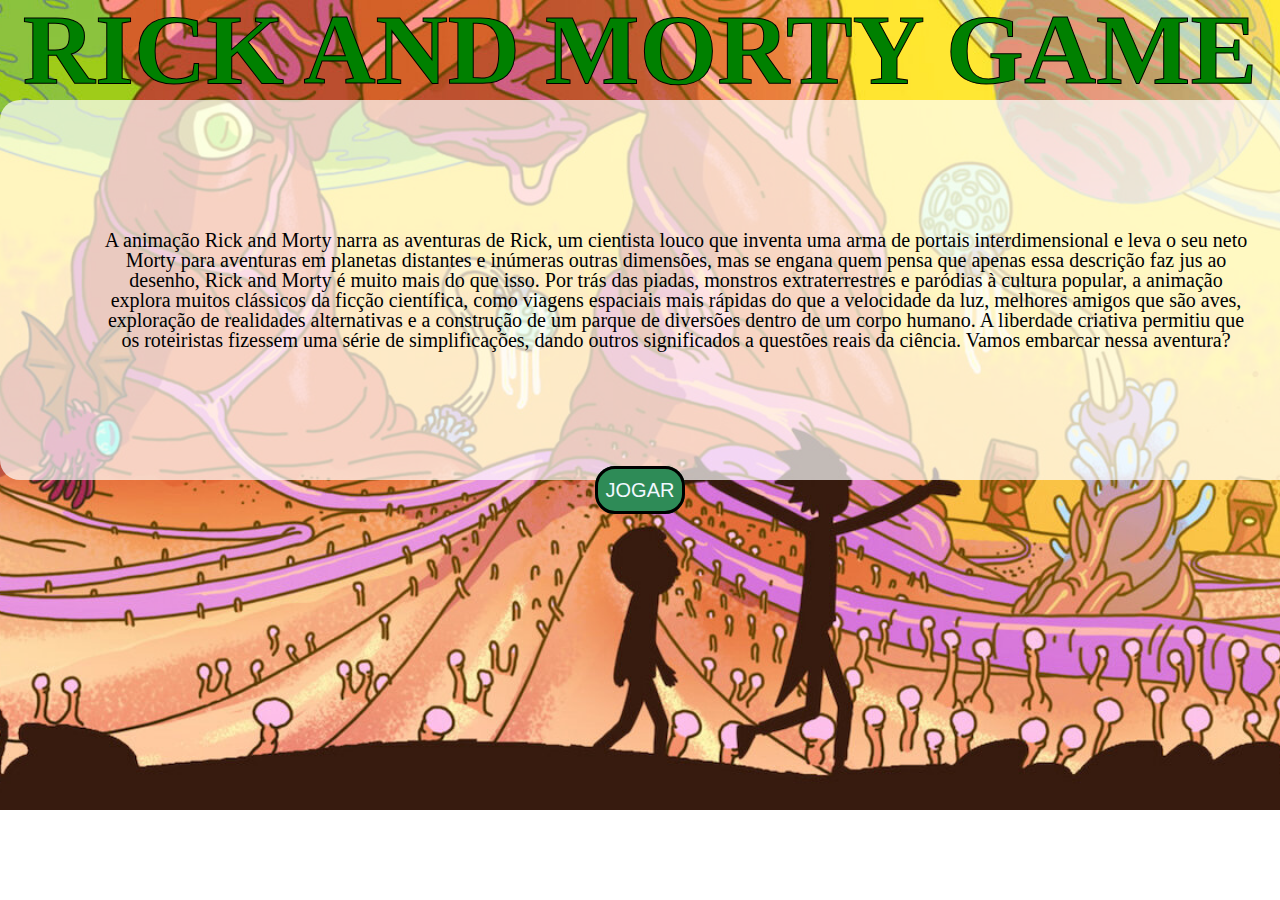
<file: index.html>
<!DOCTYPE html>
<html lang="pt-BR">

<head>
    <meta charset="UTF-8">
    <meta http-equiv="X-UA-Compatible" content="IE=edge">
    <meta name="viewport" content="width=device-width, initial-scale=1.0">
    <title>Rick And Morty Game</title>
    <link rel="stylesheet" href="./reset.css">
    <link rel="stylesheet" href="index.css">

</head>

<body>


    <main class="container">
        <!--container-->
        <h1> RICK AND MORTY GAME</h1>
        <div class="introducao">
            <h2>A animação Rick and Morty narra as aventuras de Rick, um cientista louco que inventa uma arma de portais
                interdimensional e leva o seu neto Morty para aventuras em planetas distantes e inúmeras outras
                dimensões, mas se engana
                quem pensa que apenas essa descrição faz jus ao desenho, Rick and Morty é muito mais do que isso.
                Por trás das piadas, monstros extraterrestres e paródias à cultura popular, a animação explora muitos
                clássicos da ficção científica, como viagens espaciais mais rápidas do que a velocidade da luz, melhores
                amigos que são aves, exploração de realidades
                alternativas e a construção de um parque de diversões dentro de um corpo humano. A liberdade criativa
                permitiu que os roteiristas fizessem uma série de simplificações, dando outros significados a questões
                reais da
                ciência. Vamos embarcar nessa aventura? </h2>
        </div>
        <div class="botao"><a class="botaolink" href= "./Personagens/personagens.html" >JOGAR</a></div>
    </main>
</body>

</html>
</file>
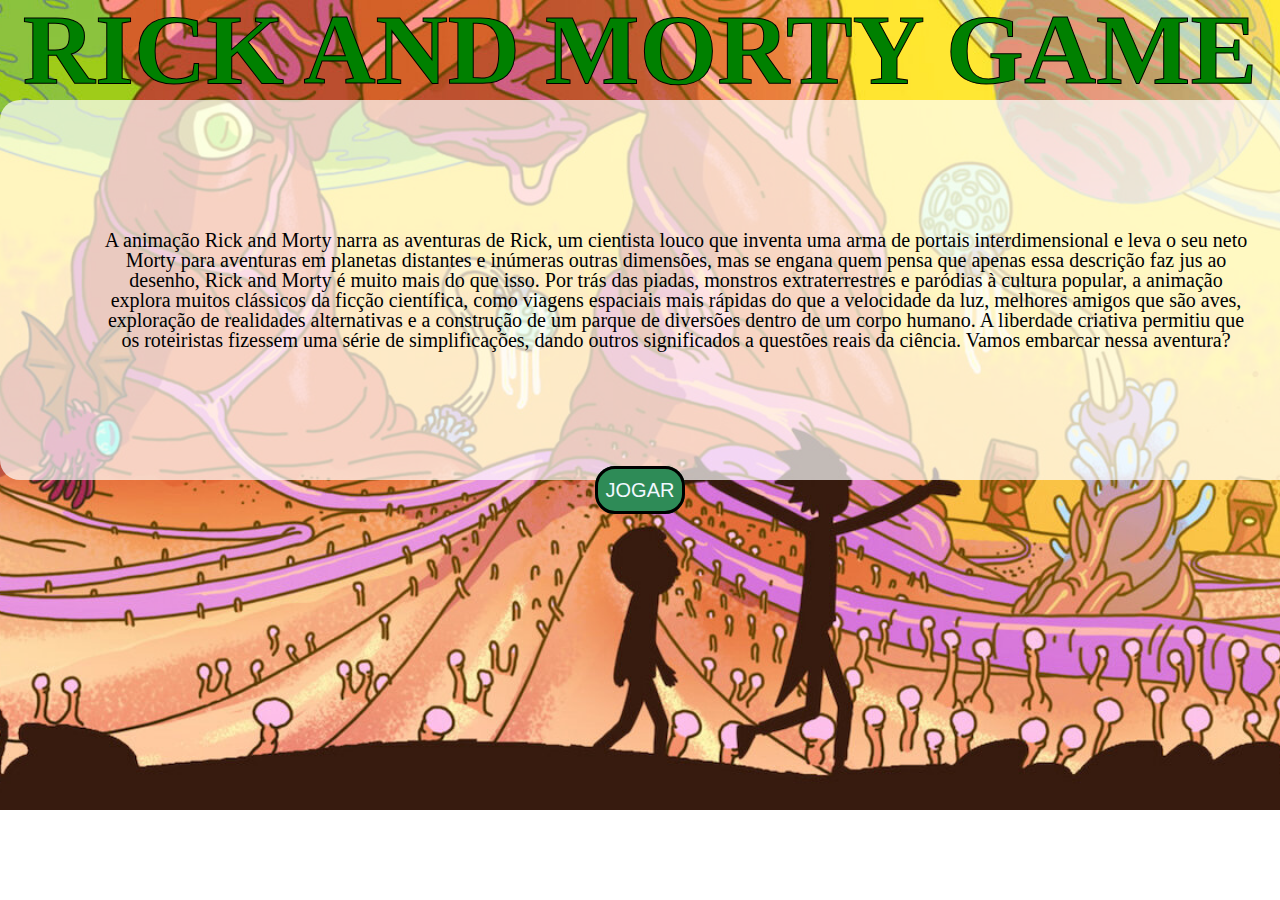
<file: Página Inicial/index.html>
<!DOCTYPE html>
<html lang="pt-BR">

<head>
    <meta charset="UTF-8">
    <meta http-equiv="X-UA-Compatible" content="IE=edge">
    <meta name="viewport" content="width=device-width, initial-scale=1.0">
    <title>Rick And Morty Game</title>
    <link rel="stylesheet" href="../reset.css">
    <link rel="stylesheet" href="index.css">

</head>

<body>


    <main class="container">
        <!--container-->
        <h1> RICK AND MORTY GAME</h1>
        <div class="introducao">
            <h2>A animação Rick and Morty narra as aventuras de Rick, um cientista louco que inventa uma arma de portais
                interdimensional e leva o seu neto Morty para aventuras em planetas distantes e inúmeras outras
                dimensões, mas se engana
                quem pensa que apenas essa descrição faz jus ao desenho, Rick and Morty é muito mais do que isso.
                Por trás das piadas, monstros extraterrestres e paródias à cultura popular, a animação explora muitos
                clássicos da ficção científica, como viagens espaciais mais rápidas do que a velocidade da luz, melhores
                amigos que são aves, exploração de realidades
                alternativas e a construção de um parque de diversões dentro de um corpo humano. A liberdade criativa
                permitiu que os roteiristas fizessem uma série de simplificações, dando outros significados a questões
                reais da
                ciência. Vamos embarcar nessa aventura? </h2>
        </div>
        <div class="botao"><a class="botaolink" href="../Personagens/personagens.html">JOGAR</a></div>
    </main>
</body>

</html>
</file>
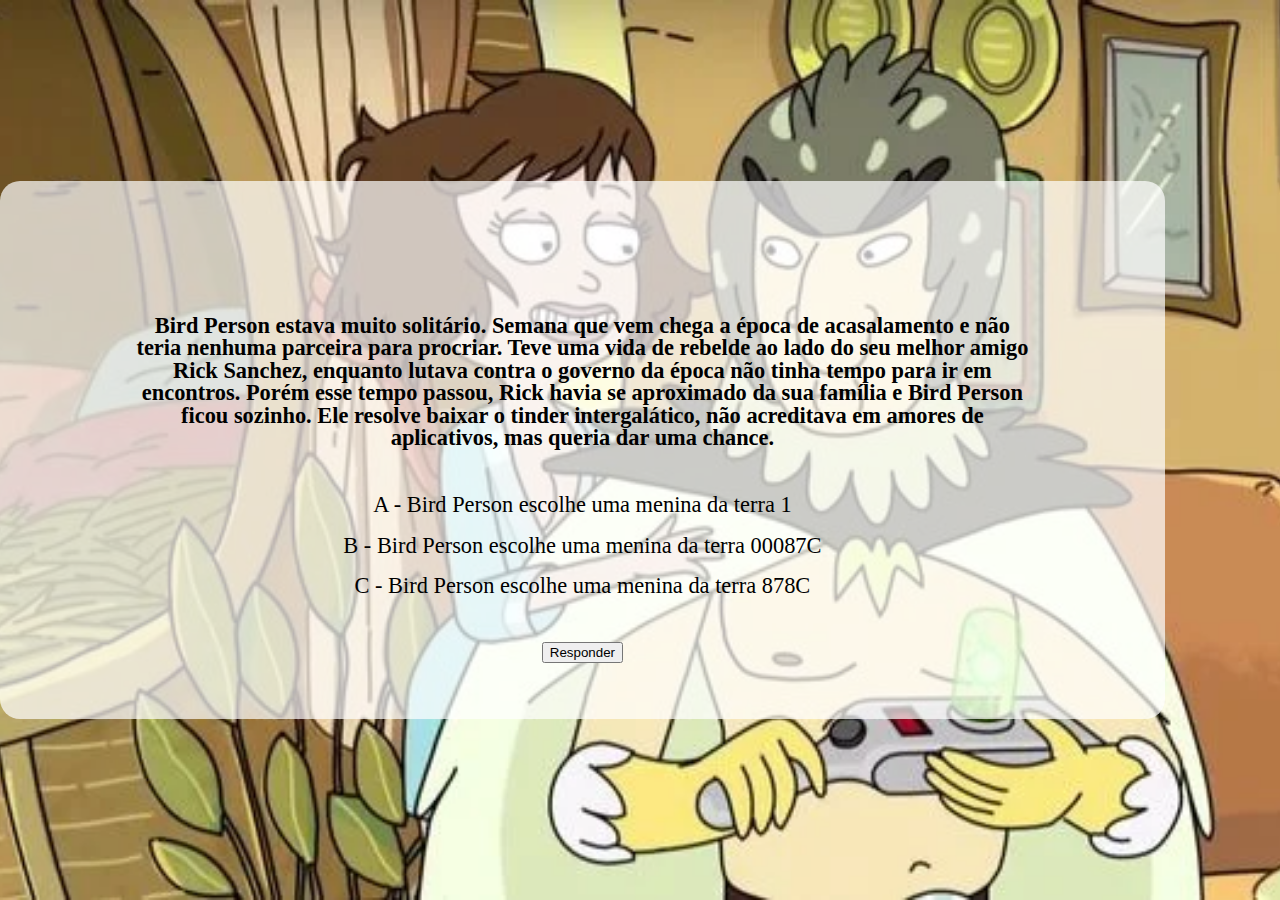
<file: BP/fase1.html>
<!DOCTYPE html>
<html lang="Pt-br">

<head>
    <meta charset="UTF-8">
    <meta http-equiv="X-UA-Compatible" content="IE=edge">
    <meta name="viewport" content="width=device-width, initial-scale=1.0">
    <title>Rick And Morty Game</title>
    <link rel="stylesheet" href="../reset.css">
    <link rel="stylesheet" href="./fase1.css">
    <script src="../escolhas.js"></script>
</head>

<body>
    <div class="container">
        <h1 class="introducao">Bird Person estava muito solitário. Semana que vem chega a época de acasalamento e não
            teria nenhuma parceira para procriar. Teve uma vida de rebelde ao lado do seu melhor amigo Rick Sanchez,
            enquanto lutava contra o governo da época não tinha tempo para ir em encontros. Porém esse tempo passou,
            Rick havia se aproximado da sua família e Bird Person ficou sozinho. Ele resolve baixar o tinder
            intergalático, não acreditava em amores de aplicativos, mas queria dar uma chance. </h1>
        <ul class="opcoes">
            <li>A - Bird Person escolhe uma menina da terra 1</li>
            <li>B - Bird Person escolhe uma menina da terra 00087C</li>
            <li>C - Bird Person escolhe uma menina da terra 878C</li>
        </ul>
        <button onclick="escolhaABC5()"> <a>Responder</a> </button>

    </div>

</body>

</html>
</file>
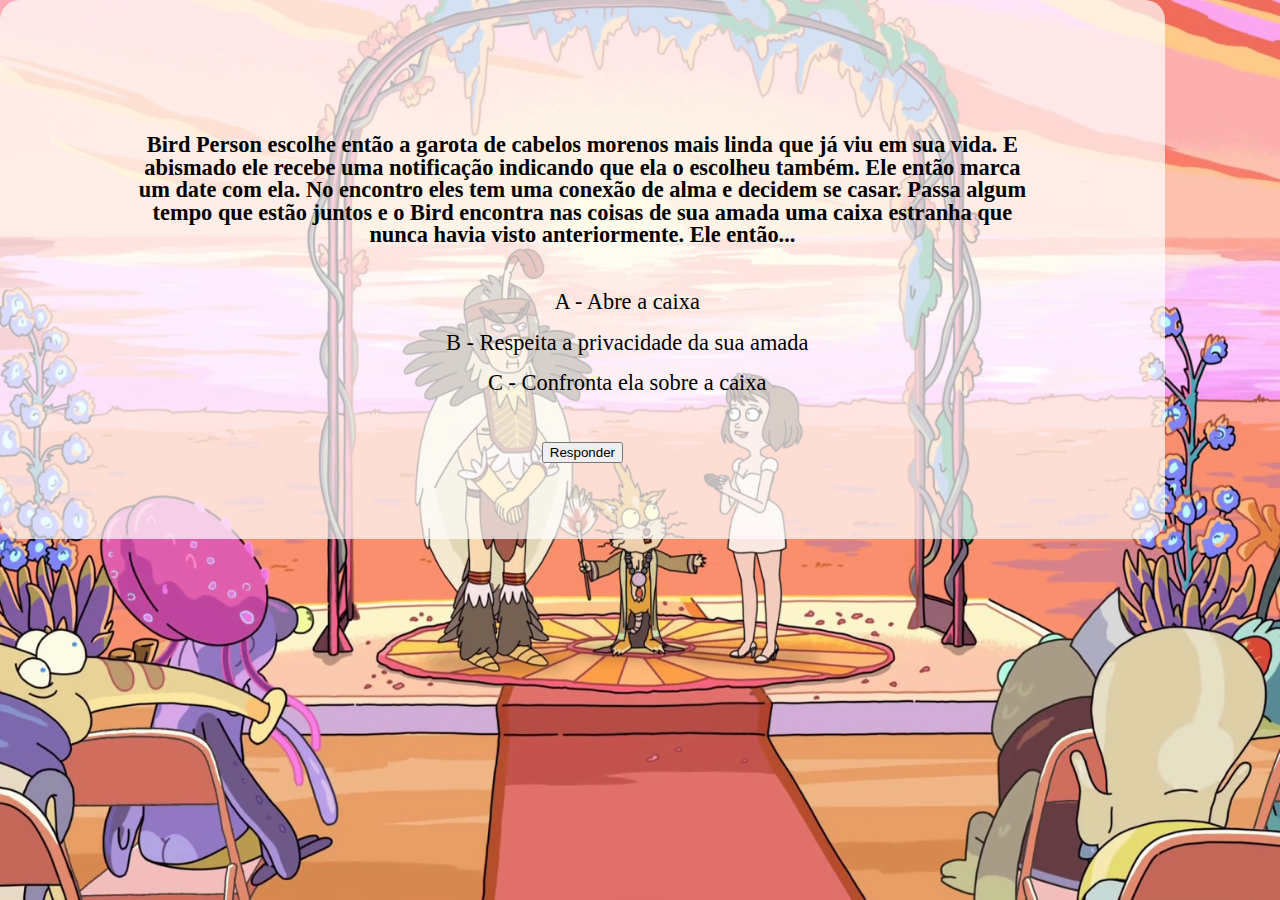
<file: BP/fase2.html>
<!DOCTYPE html>
<html lang="Pt-br">

<head>
    <meta charset="UTF-8">
    <meta http-equiv="X-UA-Compatible" content="IE=edge">
    <meta name="viewport" content="width=device-width, initial-scale=1.0">
    <title>Rick And Morty Game</title>
    <link rel="stylesheet" href="../reset.css">
    <link rel="stylesheet" href="./fase2.css">
    <script src="../escolhas.js"></script>
</head>

<body>
    <div class="container">
        <h1 class="introducao">Bird Person escolhe então a garota de cabelos morenos mais linda que já viu em sua vida.
            E abismado ele recebe uma notificação indicando que ela o escolheu também. Ele então marca um date com ela.
            No encontro eles tem uma conexão de alma e decidem se casar. Passa algum tempo que estão juntos e o Bird
            encontra nas coisas de sua amada uma caixa estranha que nunca havia visto anteriormente. Ele então...
        </h1>
        <ul class="opcoes">
            <li>A - Abre a caixa</li>
            <li>B - Respeita a privacidade da sua amada</li>
            <li>C - Confronta ela sobre a caixa</li>
        </ul>
        <button onclick="escolhaABC6()"> <a>Responder</a> </button>
    </div>

</body>

</html>
</file>
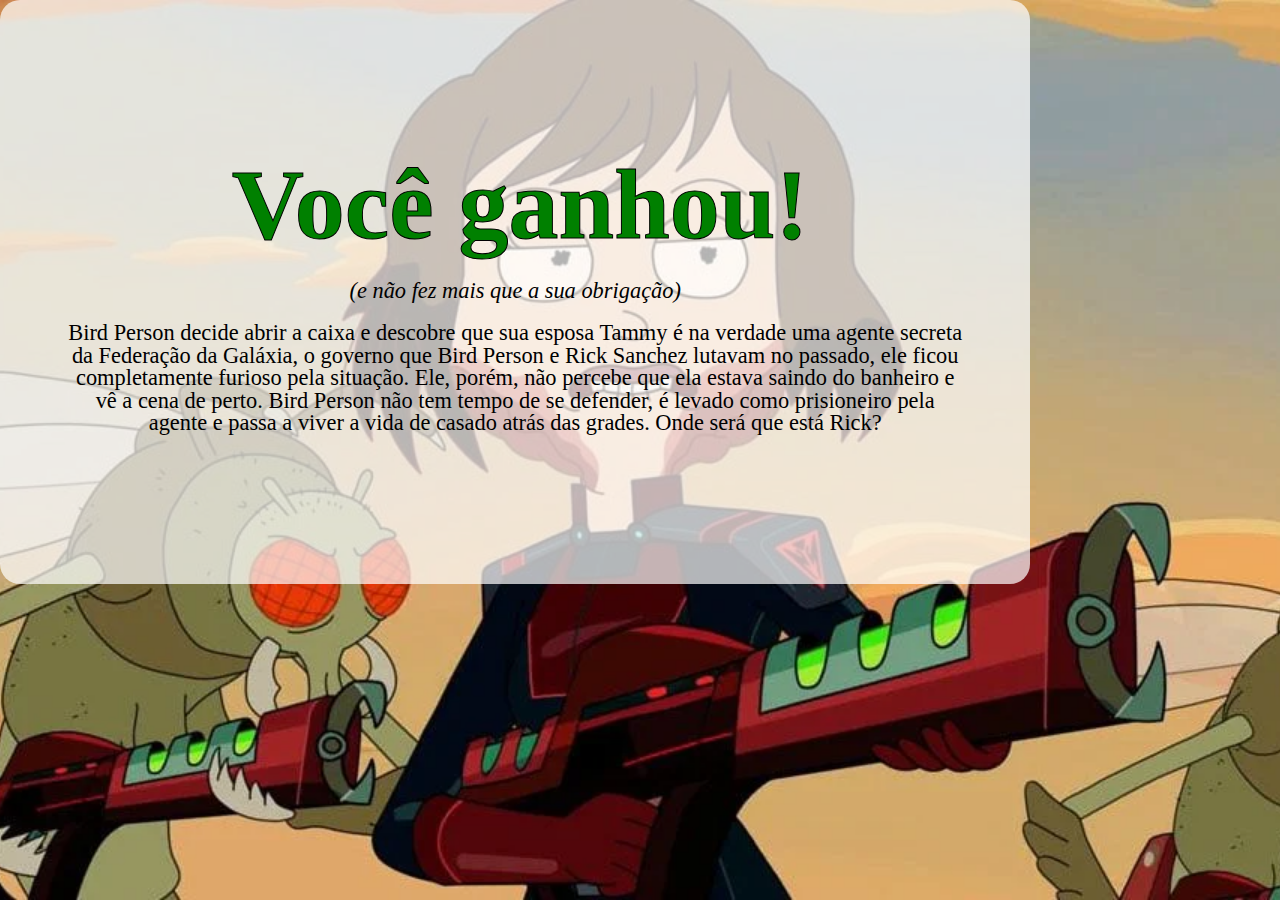
<file: BP/fase3.html>
<!DOCTYPE html>
<html lang="Pt-br">

<head>
    <meta charset="UTF-8">
    <meta http-equiv="X-UA-Compatible" content="IE=edge">
    <meta name="viewport" content="width=device-width, initial-scale=1.0">
    <title>Rick And Morty Game</title>
    <link rel="stylesheet" href="../reset.css">
    <link rel="stylesheet" href="./fase3.css">
    <script src="../escolhas.js"></script>
</head>

<body>
    <main class="container">
        <h1> Você ganhou! </h1>
        <h2> (e não fez mais que a sua obrigação)</h2>
        <p> Bird Person decide abrir a caixa e descobre que sua esposa Tammy é na verdade uma agente secreta da
            Federação da Galáxia, o governo que Bird Person e Rick Sanchez lutavam no passado, ele ficou completamente
            furioso pela situação. Ele, porém, não percebe que ela estava saindo do banheiro e vê a cena de perto. Bird
            Person não tem tempo de se defender, é levado como prisioneiro pela agente e passa a viver a vida de
            casado atrás das grades. Onde será que está Rick?
        </p>
    </main>

</body>

</html>
</file>
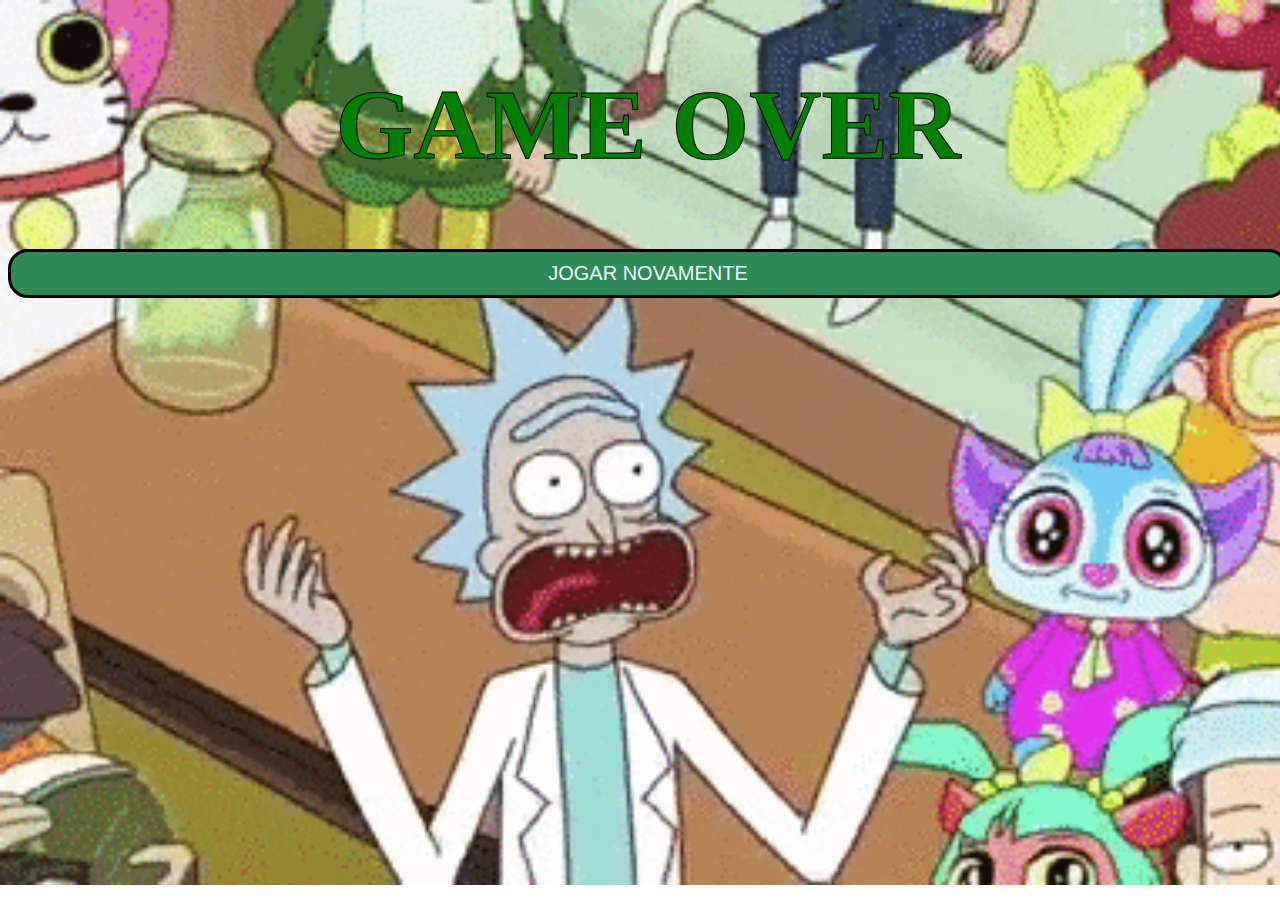
<file: GameOver/gameover.html>
<!DOCTYPE html>
<html lang="en">

<head>
    <meta charset="UTF-8">
    <meta http-equiv="X-UA-Compatible" content="IE=edge">
    <meta name="viewport" content="width=device-width, initial-scale=1.0">
    <title>Rick And Morty Game</title>
    <link rel="stylesheet" href="gameover.css">
</head>

<body>
    <main>
        <h1>GAME OVER</h1>
        <div class="botao"><a class="botaolink" href="../Página Inicial/index.html">JOGAR NOVAMENTE</a></div>
    </main>
</body>

</html>
</file>
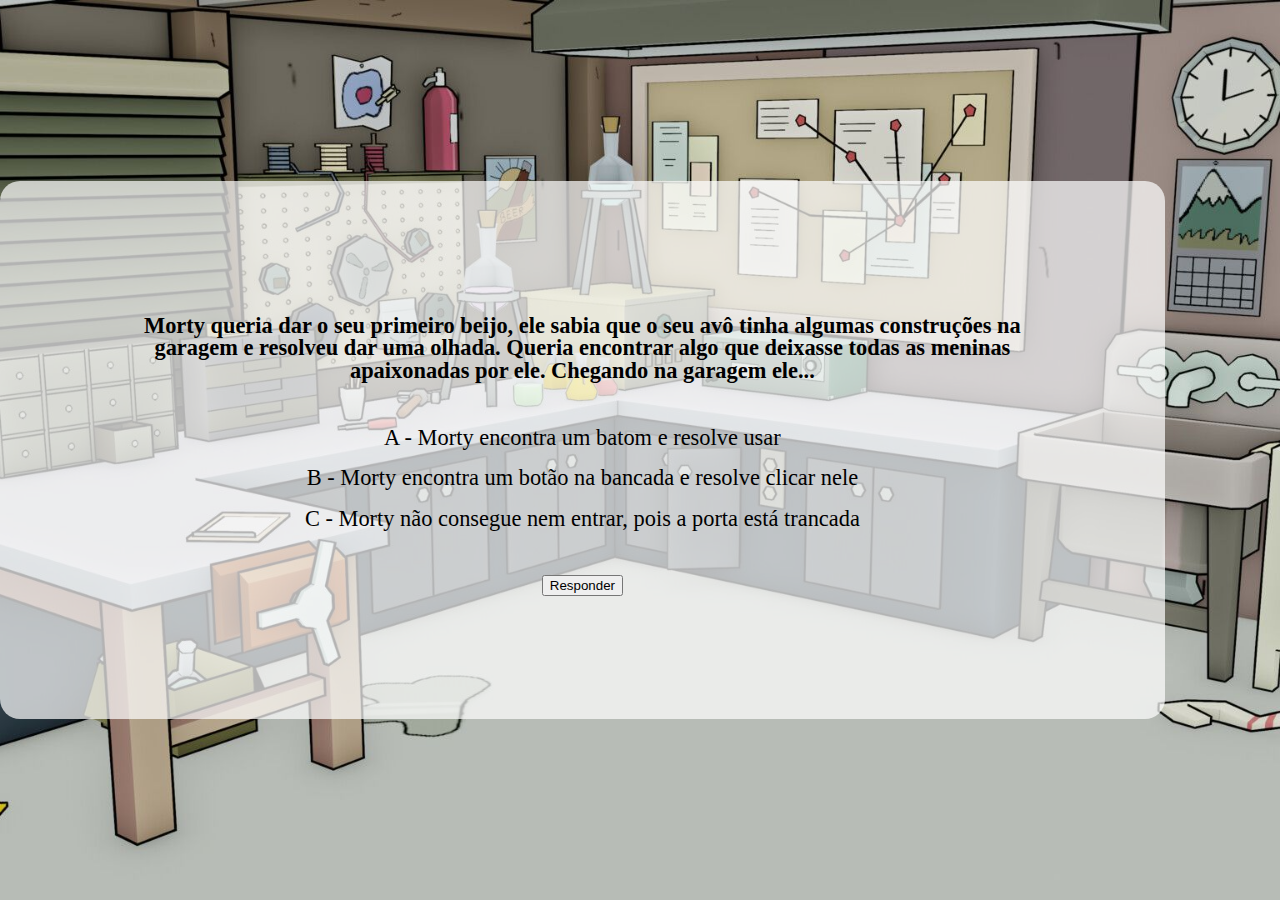
<file: Morty/fase1.html>
<!DOCTYPE html>
<html lang="Pt-br">

<head>
    <meta charset="UTF-8">
    <meta http-equiv="X-UA-Compatible" content="IE=edge">
    <meta name="viewport" content="width=device-width, initial-scale=1.0">
    <title>Rick And Morty Game</title>
    <link rel="stylesheet" href="../reset.css">
    <link rel="stylesheet" href="../Morty/fase1.css">
    <script src="../escolhas.js"></script>
</head>

<body>
    <div class="container">
        <h1 class="introducao">Morty queria dar o seu primeiro beijo, ele sabia que o seu avô tinha algumas construções
            na
            garagem e resolveu dar uma olhada. Queria encontrar algo que deixasse todas as meninas apaixonadas por ele.
            Chegando na garagem ele... </h1>
        <ul class="opcoes">
            <li>A - Morty encontra um batom e resolve usar</li>
            <li>B - Morty encontra um botão na bancada e resolve clicar nele</li>
            <li>C - Morty não consegue nem entrar, pois a porta está trancada</li>
        </ul>
        <button onclick="escolhaABC3()"> <a>Responder</a> </button>

    </div>

</body>

</html>
</file>
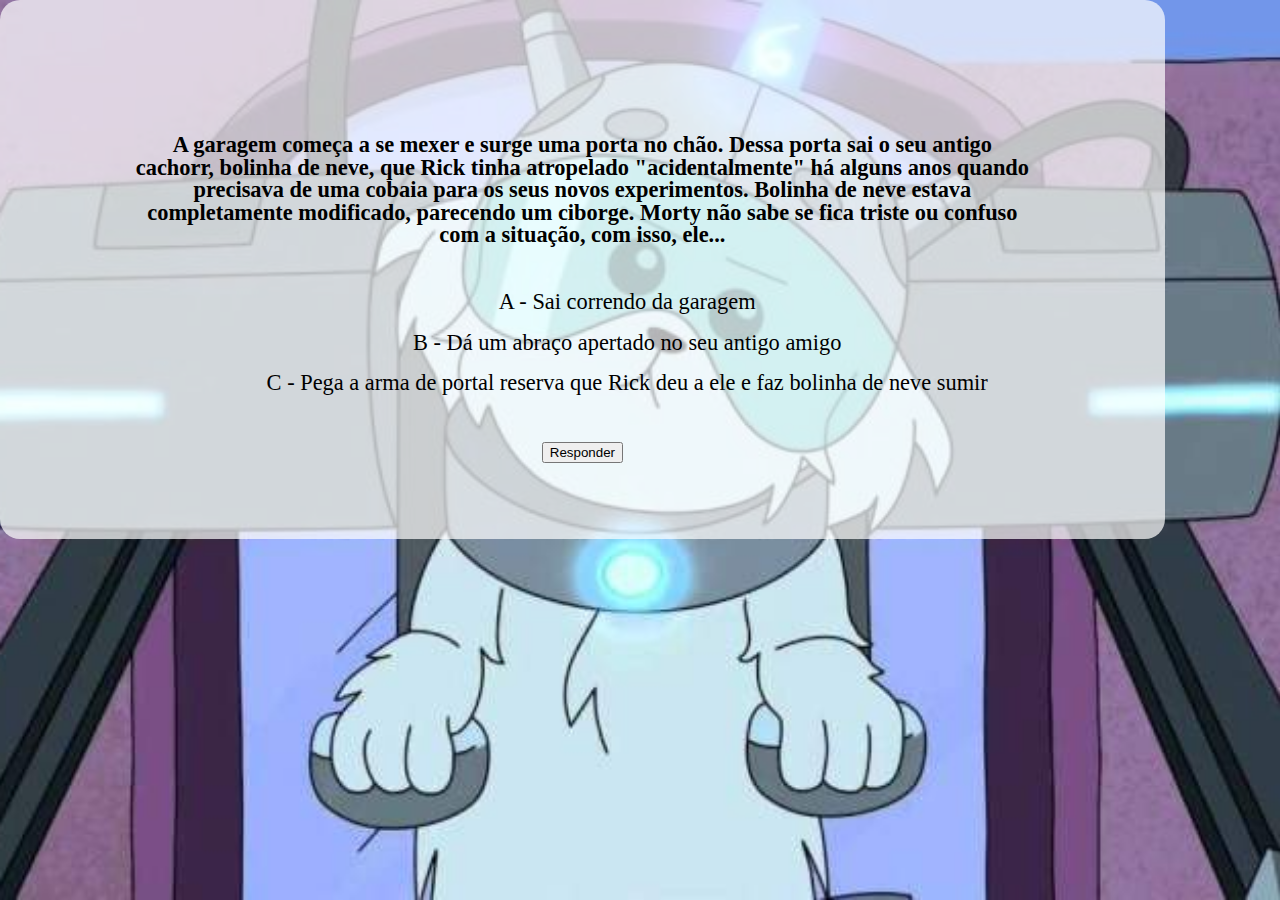
<file: Morty/fase2.html>
<!DOCTYPE html>
<html lang="Pt-br">

<head>
    <meta charset="UTF-8">
    <meta http-equiv="X-UA-Compatible" content="IE=edge">
    <meta name="viewport" content="width=device-width, initial-scale=1.0">
    <title>Rick And Morty Game</title>
    <link rel="stylesheet" href="../reset.css">
    <link rel="stylesheet" href="./fase2.css">
    <script src="../escolhas.js"></script>
</head>

<body>
    <div class="container">
        <h1 class="introducao"> A garagem começa a se mexer e surge uma porta no chão. Dessa porta sai o seu antigo
            cachorr, bolinha de neve, que Rick tinha atropelado "acidentalmente" há alguns anos quando precisava de uma
            cobaia para os seus novos experimentos. Bolinha de neve estava completamente modificado, parecendo um
            ciborge. Morty não sabe se fica triste ou confuso com a situação, com isso,
            ele...
        </h1>
        <ul class="opcoes">
            <li>A - Sai correndo da garagem</li>
            <li>B - Dá um abraço apertado no seu antigo amigo </li>
            <li>C - Pega a arma de portal reserva que Rick deu a ele e faz bolinha de neve sumir</li>
        </ul>
        <button onclick="escolhaABC4()"> <a>Responder</a> </button>
    </div>

</body>

</html>
</file>
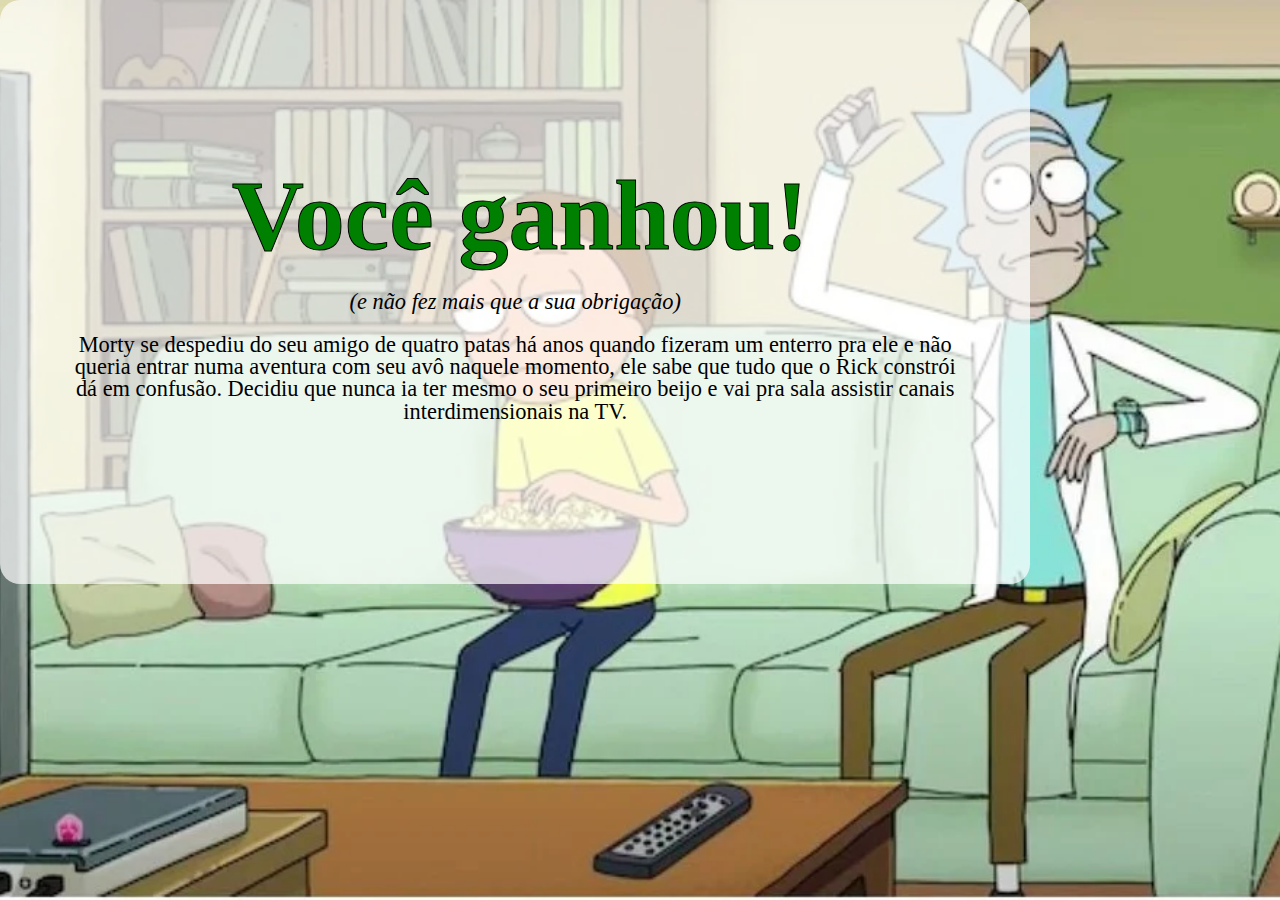
<file: Morty/fase3.html>
<!DOCTYPE html>
<html lang="Pt-br">

<head>
    <meta charset="UTF-8">
    <meta http-equiv="X-UA-Compatible" content="IE=edge">
    <meta name="viewport" content="width=device-width, initial-scale=1.0">
    <title>Rick And Morty Game</title>
    <link rel="stylesheet" href="../reset.css">
    <link rel="stylesheet" href="./fase3.css">
    <script src="../escolhas.js"></script>
</head>

<body>
    <main class="container">
        <h1> Você ganhou! </h1>
        <h2> (e não fez mais que a sua obrigação)</h2>
        <p>Morty se despediu do seu amigo de quatro patas há anos quando fizeram um enterro pra ele e não queria entrar
            numa aventura com seu avô
            naquele momento, ele sabe que tudo que o Rick constrói dá em confusão. Decidiu que nunca ia ter mesmo o seu
            primeiro beijo e vai pra sala assistir canais interdimensionais na TV.

        </p>
    </main>

</body>

</html>
</file>
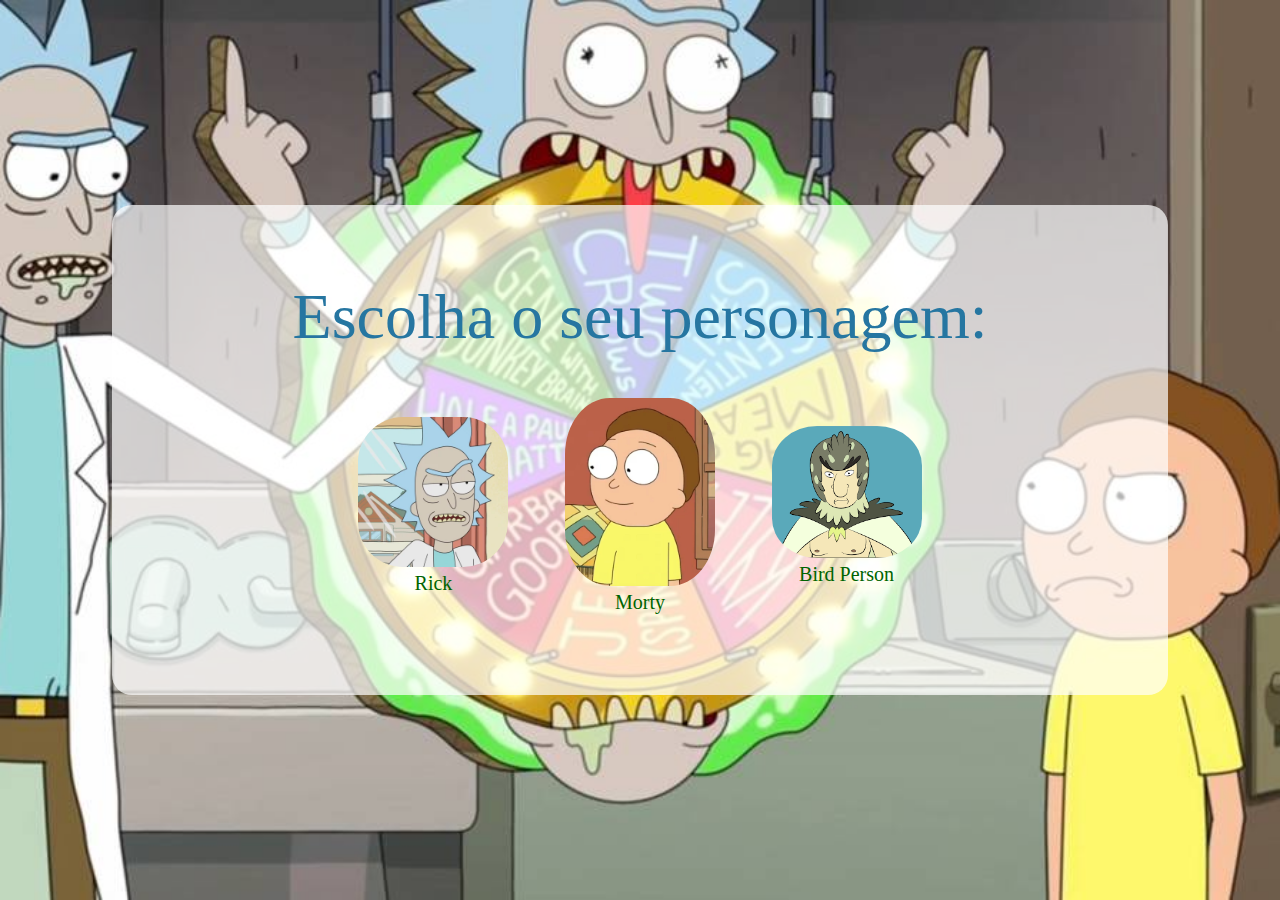
<file: Personagens/personagens.html>
<!DOCTYPE html>
<html lang="pt-BR">

<head>
    <meta charset="UTF-8">
    <meta http-equiv="X-UA-Compatible" content="IE=edge">
    <meta name="viewport" content="width=device-width, initial-scale=1.0">
    <title>Rick And Morty Game</title>
    <link rel="stylesheet" href="../reset.css">
    <link rel="stylesheet" href="./personagens.css">
</head>

<body>
    <main class="container">
        <h1>Escolha o seu personagem:</h1>
        <div class="containerpersonagens">

            <button onclick="('Rick')" class="personagem">
                <a href="../Rick/fase1.html">
                    <img class="icone1" src="rick.webp" alt="Rick">
                    <p class="r">Rick</p>
                </a>
            </button>
            <button onclick="('Morty')" class="personagem">
                <a href="../Morty/fase1.html">
                    <img class="icone2" src="Morty501.webp" alt="Morty">
                    <p class="m">Morty</p>
                </a>
            </button>
            <button onclick="('Bird Person')" class="personagem">
                <a href="../BP/fase1.html">
                    <img class="icone3" src="birdperson.png" alt="Bird Person">
                    <p class="b">Bird Person</p>
                </a>
            </button>
        </div>
    </main>
</body>

</html>
</file>
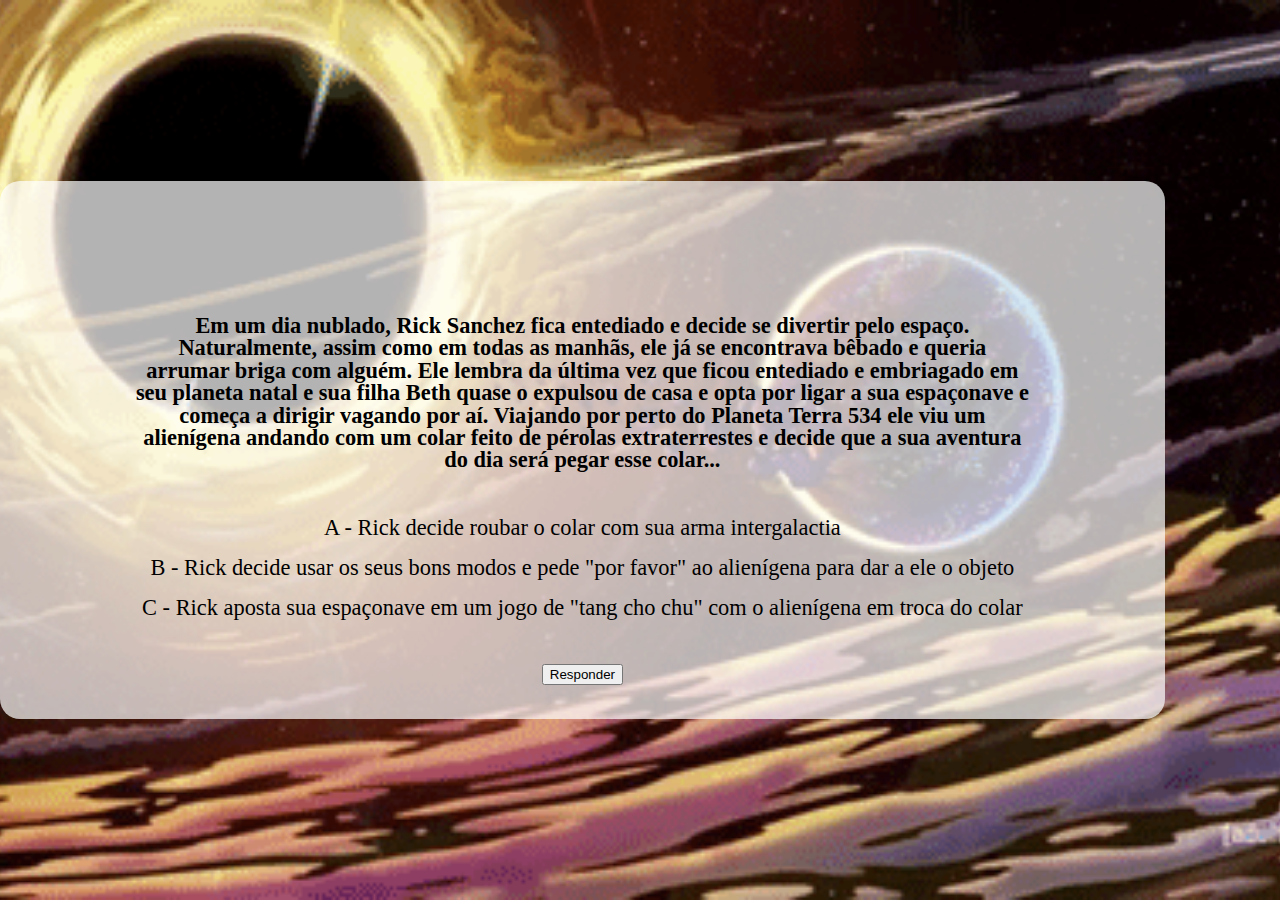
<file: Rick/fase1.html>
<!DOCTYPE html>
<html lang="Pt-br">

<head>
    <meta charset="UTF-8">
    <meta http-equiv="X-UA-Compatible" content="IE=edge">
    <meta name="viewport" content="width=device-width, initial-scale=1.0">
    <title>Rick And Morty Game</title>
    <link rel="stylesheet" href="../reset.css">
    <link rel="stylesheet" href="../Rick/fase1.css">
    <script src="../escolhas.js"></script>
</head>

<body>
    <div class="container">
        <h1 class="introducao">Em um dia nublado, Rick Sanchez fica entediado e decide se divertir pelo espaço.
            Naturalmente, assim como em todas as manhãs, ele já se encontrava bêbado e queria arrumar briga com alguém.
            Ele lembra da última vez que ficou entediado e embriagado em seu planeta natal e sua filha Beth quase o
            expulsou
            de casa e opta por ligar a sua espaçonave e começa a dirigir vagando por aí. Viajando por perto do Planeta
            Terra 534 ele viu um alienígena andando com um colar feito de pérolas extraterrestes e decide que a sua
            aventura do dia será pegar esse colar... </h1>
        <ul class="opcoes">
            <li>A - Rick decide roubar o colar com sua arma intergalactia</li>
            <li>B - Rick decide usar os seus bons modos e pede "por favor" ao alienígena para dar a ele o objeto</li>
            <li>C - Rick aposta sua espaçonave em um jogo de "tang cho chu" com o alienígena em troca do colar</li>
        </ul>
        <button onclick="escolhaABC()"> <a>Responder</a> </button>

    </div>

</body>

</html>
</file>
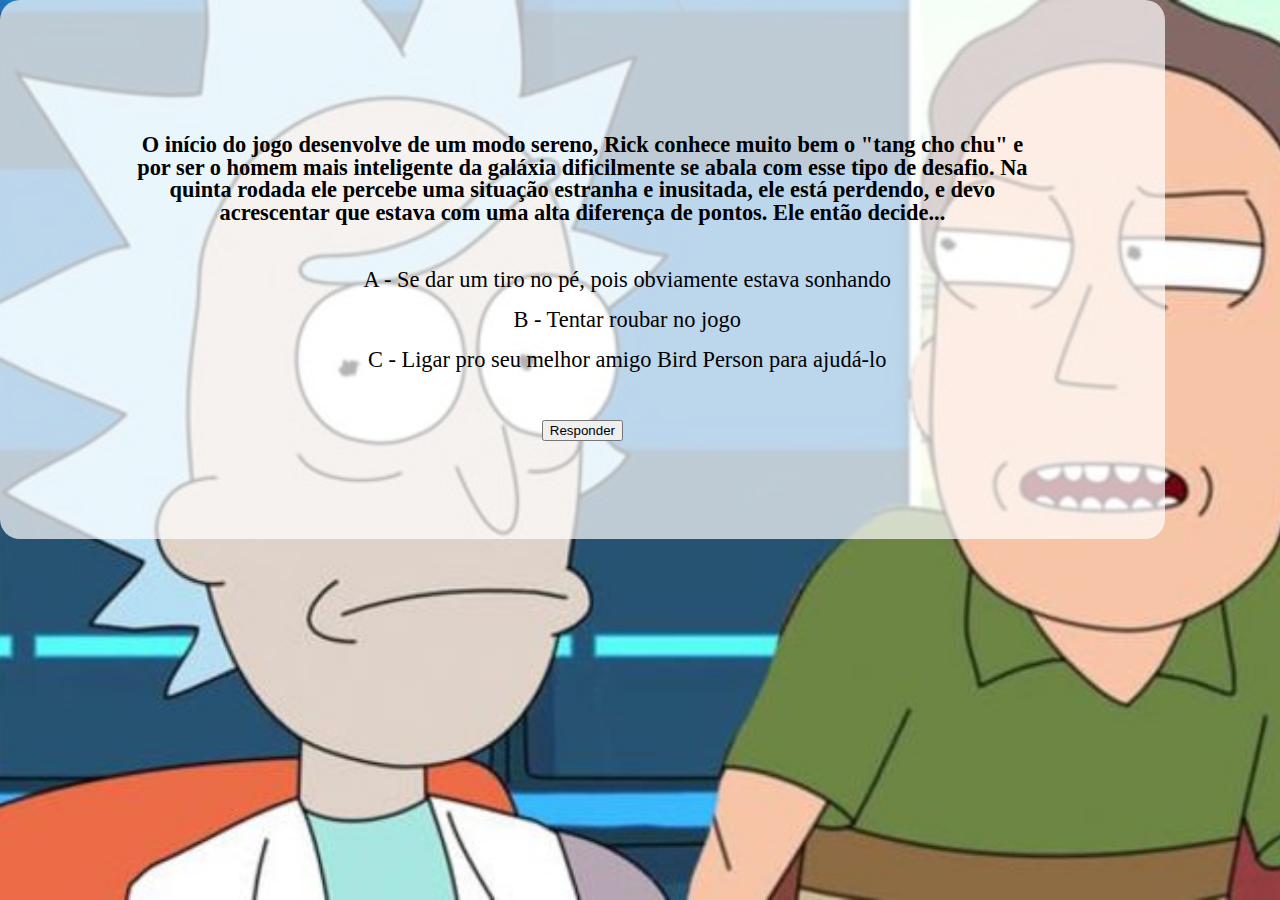
<file: Rick/fase2.html>
<!DOCTYPE html>
<html lang="Pt-br">

<head>
    <meta charset="UTF-8">
    <meta http-equiv="X-UA-Compatible" content="IE=edge">
    <meta name="viewport" content="width=device-width, initial-scale=1.0">
    <title>Rick And Morty Game</title>
    <link rel="stylesheet" href="../reset.css">
    <link rel="stylesheet" href="./fase2.css">
    <script src="../escolhas.js"></script>
</head>

<body>
    <div class="container">
        <h1 class="introducao">O início do jogo desenvolve de um modo sereno, Rick conhece muito bem o "tang cho chu" e
            por ser o homem mais inteligente da galáxia dificilmente se abala com esse tipo de desafio. Na quinta rodada
            ele percebe uma situação estranha e inusitada, ele está perdendo, e devo acrescentar que estava com uma alta
            diferença de pontos. Ele então decide...
        </h1>
        <ul class="opcoes">
            <li>A - Se dar um tiro no pé, pois obviamente estava sonhando</li>
            <li>B - Tentar roubar no jogo</li>
            <li>C - Ligar pro seu melhor amigo Bird Person para ajudá-lo</li>
        </ul>
        <button onclick="escolhaABC4()"> <a>Responder</a> </button>
    </div>

</body>

</html>
</file>
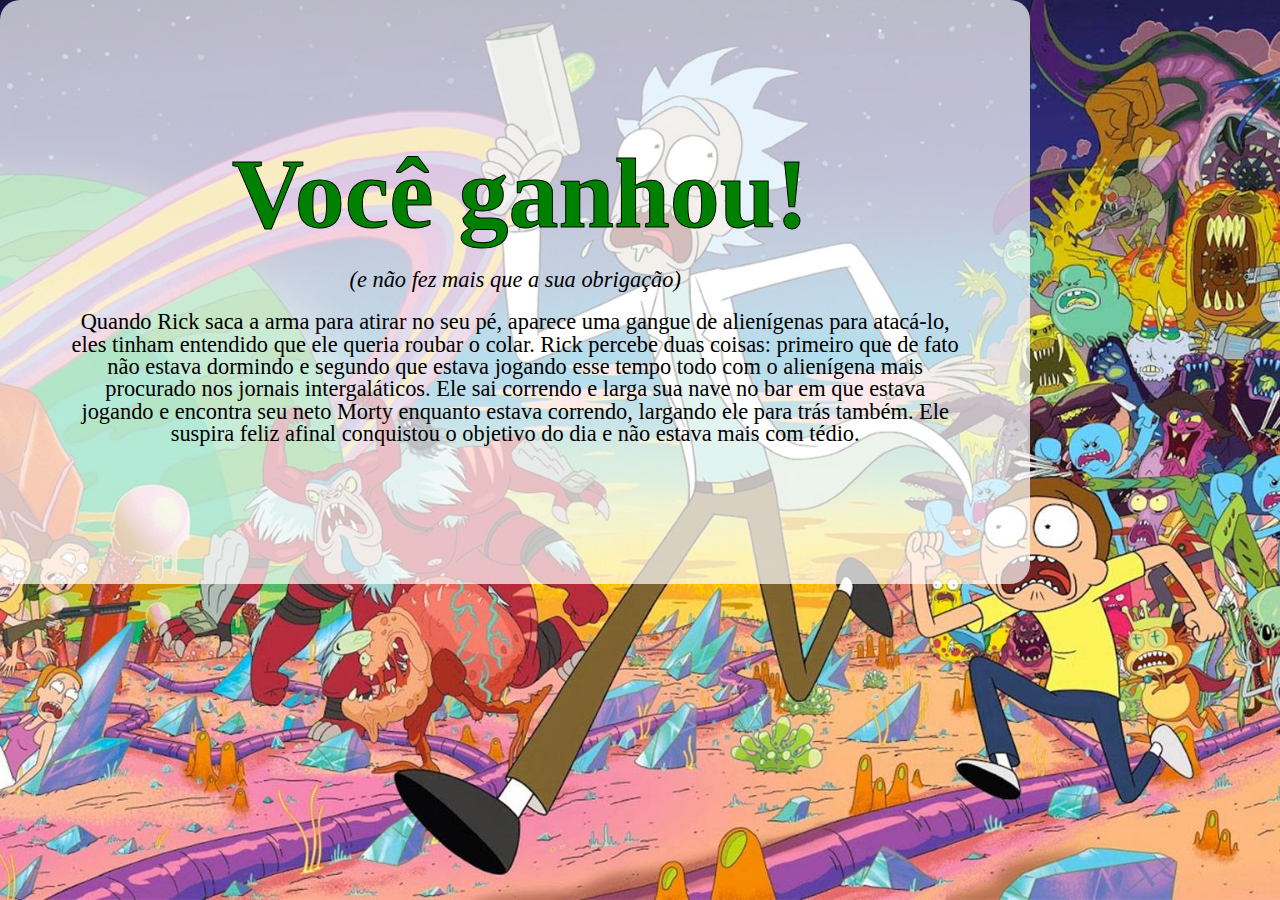
<file: Rick/fase3.html>
<!DOCTYPE html>
<html lang="Pt-br">

<head>
    <meta charset="UTF-8">
    <meta http-equiv="X-UA-Compatible" content="IE=edge">
    <meta name="viewport" content="width=device-width, initial-scale=1.0">
    <title>Rick And Morty Game</title>
    <link rel="stylesheet" href="../reset.css">
    <link rel="stylesheet" href="./fase3.css">
    <script src="../escolhas.js"></script>
</head>

<body>
    <main class="container">
        <h1> Você ganhou! </h1>
        <h2> (e não fez mais que a sua obrigação)</h2>
        <p>Quando Rick saca a arma para atirar no seu pé, aparece uma gangue de alienígenas para atacá-lo, eles tinham
            entendido que ele queria roubar o colar. Rick percebe duas coisas: primeiro que de fato não estava dormindo
            e segundo que estava jogando
            esse tempo todo com o alienígena mais procurado nos jornais intergaláticos. Ele sai correndo e larga sua
            nave no
            bar em que estava jogando e encontra seu neto Morty enquanto estava correndo, largando ele para trás também.
            Ele suspira feliz afinal conquistou o objetivo do dia e não estava mais com tédio.
        </p>
    </main>

</body>

</html>
</file>
<file: index.css>
body {
    background-image: url(./backgroundinicial.jpg);
    background-position: center;
    background-repeat: no-repeat;
    background-size: cover;
    width: 100%;
    height: 90vh;
    justify-content: center;
    align-items: center;
    text-align: center;

}

@font-face {
    font-family: 'Shlop';
    src: url ('shlop rg.ttf') format('truetype');

}


h1 {
    display: inline;
    font-weight: bold;
    -webkit-text-stroke-color: black;
    -webkit-text-stroke-width: 1px;
    text-align: center;
    font-size: 100px;
    width: 100%;
    color: green;
    font-family: 'Shlop', cursive;
}




.container {
    display: block;
    width: 100%;
}

@font-face {
    font-family: 'American Captain';
    src: url ('American Captain.ttf') format('truetype');

}

.introducao {
    width: 90%;
    height: 20vh;
    font-family: 'American Captain';
    font-size: 20px;
    align-content: center;
    padding: 5px;
    border-radius: 20px;
    opacity: background 100%;
    background-color: rgba(255, 255, 255, 0.700);
    padding: 5em;
    text-align: center;
    align-items: center;
}

.botaolink {
    text-decoration: none;
    text-align: center;
    color: aliceblue;
    background: #2E8B57;
    border: 3px solid black;
    border-radius: 20px;
    padding: 10px 8px;
    user-select: none;
    cursor: pointer;
    font-family: sans-serif;
    font-size: 20px;
    transition: background 1s;
    align-items: flex-start;
}

.botaolink:hover {
    background: #3CB371;
    box-shadow: 2px 2px 2px #0000;
}
</file>
<file: Página Inicial/index.css>
body {
    background-image: url(./backgroundinicial.jpg);
    background-position: center;
    background-repeat: no-repeat;
    background-size: cover;
    width: 100%;
    height: 90vh;
    justify-content: center;
    align-items: center;
    text-align: center;

}

@font-face {
    font-family: 'Shlop';
    src: url ('shlop rg.ttf') format('truetype');

}


h1 {
    display: inline;
    font-weight: bold;
    -webkit-text-stroke-color: black;
    -webkit-text-stroke-width: 1px;
    text-align: center;
    font-size: 100px;
    width: 100%;
    color: green;
    font-family: 'Shlop', cursive;
}




.container {
    display: block;
    width: 100%;
}

@font-face {
    font-family: 'American Captain';
    src: url ('American Captain.ttf') format('truetype');

}

.introducao {
    width: 90%;
    height: 20vh;
    font-family: 'American Captain';
    font-size: 20px;
    align-content: center;
    padding: 5px;
    border-radius: 20px;
    opacity: background 100%;
    background-color: rgba(255, 255, 255, 0.700);
    padding: 5em;
    text-align: center;
    align-items: center;
}

.botaolink {
    text-decoration: none;
    text-align: center;
    color: aliceblue;
    background: #2E8B57;
    border: 3px solid black;
    border-radius: 20px;
    padding: 10px 8px;
    user-select: none;
    cursor: pointer;
    font-family: sans-serif;
    font-size: 20px;
    transition: background 1s;
    align-items: flex-start;
}

.botaolink:hover {
    background: #3CB371;
    box-shadow: 2px 2px 2px #0000;
}
</file>
<file: BP/fase1.css>
body {
    background-image: url(./Rick-and-Morty-Birdperson-and-Tammy.webp);
    background-position: center;
    background-repeat: repeat;
    background-size: cover;
    width: 100%;
    height: 100vh;
    text-align: center;
    flex-direction: row;
    align-content: center;
    align-items: center;

}


@font-face {
    font-family: 'American Captain';
    src: url ('American Captain.ttf') format('truetype');
}

.container {

    width: 70%;
    height: 30vh;
    font-family: 'American Captain', Times, serif;
    font-size: 1.4rem;
    display: flex;
    flex-direction: column;
    align-content: center;
    align-items: center;
    padding: 10px;
    border-radius: 20px;
    opacity: background 100%;
    background-color: rgba(255, 255, 255, 0.700);
    padding: 6em;
    border-radius: 20px;



}

.introducao {
    font-weight: bold;
    width: 100%;
}


.opcoes {
    color: #000;
    display: flex;
    flex-direction: column;
    gap: 0.8em;
    text-align: center;
    padding: 2em;
    width: 100%;

}
</file>
<file: BP/fase2.css>
body {
    background-image: url(./WeddingSquanchEp.webp);
    background-position: center;
    background-repeat: no-repeat;
    background-size: cover;
    width: 100%;
    height: 100vh;
    justify-content: center;
    align-items: center;
    text-align: center;

}


@font-face {
    font-family: 'American Captain';
    src: url ('American Captain.ttf') format('truetype');
}

.container {

    width: 70%;
    height: 30vh;
    font-family: 'American Captain', Times, serif;
    font-size: 1.4rem;
    align-content: center;
    align-items: center;
    padding: 10px;
    border-radius: 20px;
    opacity: background 100%;
    background-color: rgba(255, 255, 255, 0.700);
    padding: 6em;
    border-radius: 20px;


}

.introducao {
    font-weight: bold;
    width: 100%;
}


.opcoes {
    color: #000;
    display: flex;
    flex-direction: column;
    gap: 0.8em;
    text-align: center;
    padding: 2em;
    width: 100%;

}
</file>
<file: BP/fase3.css>
body {
    background-image: url(./Tammy-Guterman-In-Rick-And-Morty.webp);
    background-position: center;
    background-repeat: no-repeat;
    background-size: cover;
    width: 100%;
    height: 100vh;
    justify-content: center;
    align-items: center;
    text-align: center;

}

@font-face {
    font-family: 'American Captain';
    src: url ('American Captain.ttf') format('truetype');
}

@font-face {
    font-family: 'Shlop';
    src: url ('shlop rg.ttf') format('truetype');

}

h1 {
    display: block;
    font-weight: bold;
    -webkit-text-stroke-color: black;
    -webkit-text-stroke-width: 1px;
    text-align: center;
    font-size: 100px;
    width: 100%;
    color: green;
    font-family: 'Shlop', cursive;
    padding: 5px;
}

h2 {
    font-style: italic;
    padding: 20px;
}

.container {

    width: 70%;
    height: 50vh;
    font-family: 'American Captain', Times, serif;
    font-size: 1.4rem;
    align-content: center;
    align-items: center;
    padding: 10px;
    border-radius: 20px;
    opacity: background 100%;
    background-color: rgba(255, 255, 255, 0.700);
    padding: 3em;
    border-radius: 20px;
}
</file>
<file: GameOver/gameover.css>
body {
    background-image: url(./gameover.gif);
    background-position: center;
    background-repeat: no-repeat;
    background-size: cover;
    width: 100%;
    height: 90vh;
    justify-content: center;
    align-items: center;
    text-align: center;

}

@font-face {
    font-family: 'Shlop';
    src: url ('shlop rg.ttf') format('truetype');

}

h1 {
    display: inline;
    font-weight: bold;
    -webkit-text-stroke-color: black;
    -webkit-text-stroke-width: 1px;
    text-align: center;
    font-size: 100px;
    width: 100%;
    color: green;
    font-family: 'Shlop', cursive;
    display: block;
    width: 100%;
}



.botaolink {
    text-decoration: none;
    text-align: center;
    color: aliceblue;
    background: #2E8B57;
    border: 3px solid black;
    border-radius: 20px;
    padding: 10px 8px;
    user-select: none;
    cursor: pointer;
    font-family: sans-serif;
    font-size: 20px;
    transition: background 1s;
    display: block;

}

.botaolink:hover {
    background: #3CB371;
    box-shadow: 2px 2px 2px #0000;
}
</file>
<file: Morty/fase1.css>
body {
    background-image: url(../Morty/garagem.jpg);
    background-position: center;
    background-repeat: no-repeat;
    background-size: cover;
    width: 100%;
    height: 100vh;
    text-align: center;
    flex-direction: row;
    align-content: center;
    align-items: center;

}


@font-face {
    font-family: 'American Captain';
    src: url ('American Captain.ttf') format('truetype');
}

.container {

    width: 70%;
    height: 30vh;
    font-family: 'American Captain', Times, serif;
    font-size: 1.4rem;
    display: flex;
    flex-direction: column;
    align-content: center;
    align-items: center;
    padding: 10px;
    border-radius: 20px;
    opacity: background 100%;
    background-color: rgba(255, 255, 255, 0.700);
    padding: 6em;
    border-radius: 20px;



}

.introducao {
    font-weight: bold;
    width: 100%;
}


.opcoes {
    color: #000;
    display: flex;
    flex-direction: column;
    gap: 0.8em;
    text-align: center;
    padding: 2em;
    width: 100%;

}
</file>
<file: Morty/fase2.css>
body {
    background-image: url(./snowball_juny.jpg);
    background-position: center;
    background-repeat: no-repeat;
    background-size: cover;
    width: 100%;
    height: 100vh;
    justify-content: center;
    align-items: center;
    text-align: center;

}


@font-face {
    font-family: 'American Captain';
    src: url ('American Captain.ttf') format('truetype');
}

.container {

    width: 70%;
    height: 30vh;
    font-family: 'American Captain', Times, serif;
    font-size: 1.4rem;
    align-content: center;
    align-items: center;
    padding: 10px;
    border-radius: 20px;
    opacity: background 100%;
    background-color: rgba(255, 255, 255, 0.700);
    padding: 6em;
    border-radius: 20px;


}

.introducao {
    font-weight: bold;
    width: 100%;
}


.opcoes {
    color: #000;
    display: flex;
    flex-direction: column;
    gap: 0.8em;
    text-align: center;
    padding: 2em;
    width: 100%;

}
</file>
<file: Morty/fase3.css>
body {
    background-image: url(./serie-rick-and-morty-warner-credito-reproducao-hbomax-grande_fixed_large.webp);
    background-position: center;
    background-repeat: no-repeat;
    background-size: cover;
    width: 100%;
    height: 100vh;
    justify-content: center;
    align-items: center;
    text-align: center;

}

@font-face {
    font-family: 'American Captain';
    src: url ('American Captain.ttf') format('truetype');
}

@font-face {
    font-family: 'Shlop';
    src: url ('shlop rg.ttf') format('truetype');

}

h1 {
    display: block;
    font-weight: bold;
    -webkit-text-stroke-color: black;
    -webkit-text-stroke-width: 1px;
    text-align: center;
    font-size: 100px;
    width: 100%;
    color: green;
    font-family: 'Shlop', cursive;
    padding: 5px;
}

h2 {
    font-style: italic;
    padding: 20px;
}

.container {

    width: 70%;
    height: 50vh;
    font-family: 'American Captain', Times, serif;
    font-size: 1.4rem;
    align-content: center;
    align-items: center;
    padding: 10px;
    border-radius: 20px;
    opacity: background 100%;
    background-color: rgba(255, 255, 255, 0.700);
    padding: 3em;
    border-radius: 20px;
}
</file>
<file: Personagens/personagens.css>
button {
    border: none;
}

button:focus {
    border: none;
    outline: none;
}

a {
    text-decoration: none;
}

body {
    background-image: url(./personagens.jpg);
    background-position: center center;
    background-repeat: no-repeat;
    background-size: cover;
    width: 100%;
    height: 100vh;
    display: flex;
    align-items: center;
    justify-content: center;
}

.container {
    display: flex;
    flex-direction: column;
    align-items: center;
    justify-content: space-around;
    gap: 3em;
    background-color: rgba(255, 255, 255, 0.700);
    padding: 5em;
    border-radius: 20px;
    width: 70%;
}

h1 {
    color: #2676a1;
    font-size: 4rem;
    text-align: center;
    font-family: 'Times New Roman', Times, serif;
}

.containerpersonagens {
    display: flex;
    flex-direction: row;
    align-items: center;
    justify-content: space-between;
}

.personagem {
    background-color: transparent;
    display: flex;
    flex-direction: column;
    align-items: center;
    cursor: pointer;
    font-family: cursive;
    font-size: 20px;
    width: 15%;
    gap: 0.8em;

}


.r,
.m,
.b {
    color: #006400;
}



.icone1,
.icone2,
.icone3 {
    width: 150px;
    display: inline-block;
    border-radius: 30%;
}

.imgrick:hover,
.imgmorty:hover,
.imgbird:hover {
    transform: scale(1.1);
}
</file>
<file: Rick/fase1.css>
body {
    background-image: url(./fase1rick.gif);
    background-position: center;
    background-repeat: no-repeat;
    background-size: cover;
    width: 100%;
    height: 100vh;
    text-align: center;
    flex-direction: row;
    align-content: center;
    align-items: center;

}


@font-face {
    font-family: 'American Captain';
    src: url ('American Captain.ttf') format('truetype');
}

.container {

    width: 70%;
    height: 30vh;
    font-family: 'American Captain', Times, serif;
    font-size: 1.4rem;
    display: flex;
    flex-direction: column;
    align-content: center;
    align-items: center;
    padding: 10px;
    border-radius: 20px;
    opacity: background 100%;
    background-color: rgba(255, 255, 255, 0.700);
    padding: 6em;
    border-radius: 20px;



}

.introducao {
    font-weight: bold;
    width: 100%;
}


.opcoes {
    color: #000;
    display: flex;
    flex-direction: column;
    gap: 0.8em;
    text-align: center;
    padding: 2em;
    width: 100%;

}
</file>
<file: Rick/fase2.css>
body {
    background-image: url(./1255600.jpg);
    background-position: center;
    background-repeat: no-repeat;
    background-size: cover;
    width: 100%;
    height: 100vh;
    justify-content: center;
    align-items: center;
    text-align: center;

}


@font-face {
    font-family: 'American Captain';
    src: url ('American Captain.ttf') format('truetype');
}

.container {

    width: 70%;
    height: 30vh;
    font-family: 'American Captain', Times, serif;
    font-size: 1.4rem;
    align-content: center;
    align-items: center;
    padding: 10px;
    border-radius: 20px;
    opacity: background 100%;
    background-color: rgba(255, 255, 255, 0.700);
    padding: 6em;
    border-radius: 20px;


}

.introducao {
    font-weight: bold;
    width: 100%;
}


.opcoes {
    color: #000;
    display: flex;
    flex-direction: column;
    gap: 0.8em;
    text-align: center;
    padding: 2em;
    width: 100%;

}
</file>
<file: Rick/fase3.css>
body {
    background-image: url(./Rick.jpg);
    background-position: center;
    background-repeat: no-repeat;
    background-size: cover;
    width: 100%;
    height: 100vh;
    justify-content: center;
    align-items: center;
    text-align: center;

}

@font-face {
    font-family: 'American Captain';
    src: url ('American Captain.ttf') format('truetype');
}

@font-face {
    font-family: 'Shlop';
    src: url ('shlop rg.ttf') format('truetype');

}

h1 {
    display: block;
    font-weight: bold;
    -webkit-text-stroke-color: black;
    -webkit-text-stroke-width: 1px;
    text-align: center;
    font-size: 100px;
    width: 100%;
    color: green;
    font-family: 'Shlop', cursive;
    padding: 5px;
}

h2 {
    font-style: italic;
    padding: 20px;
}

.container {

    width: 70%;
    height: 50vh;
    font-family: 'American Captain', Times, serif;
    font-size: 1.4rem;
    align-content: center;
    align-items: center;
    padding: 10px;
    border-radius: 20px;
    opacity: background 100%;
    background-color: rgba(255, 255, 255, 0.700);
    padding: 3em;
    border-radius: 20px;
}
</file>
